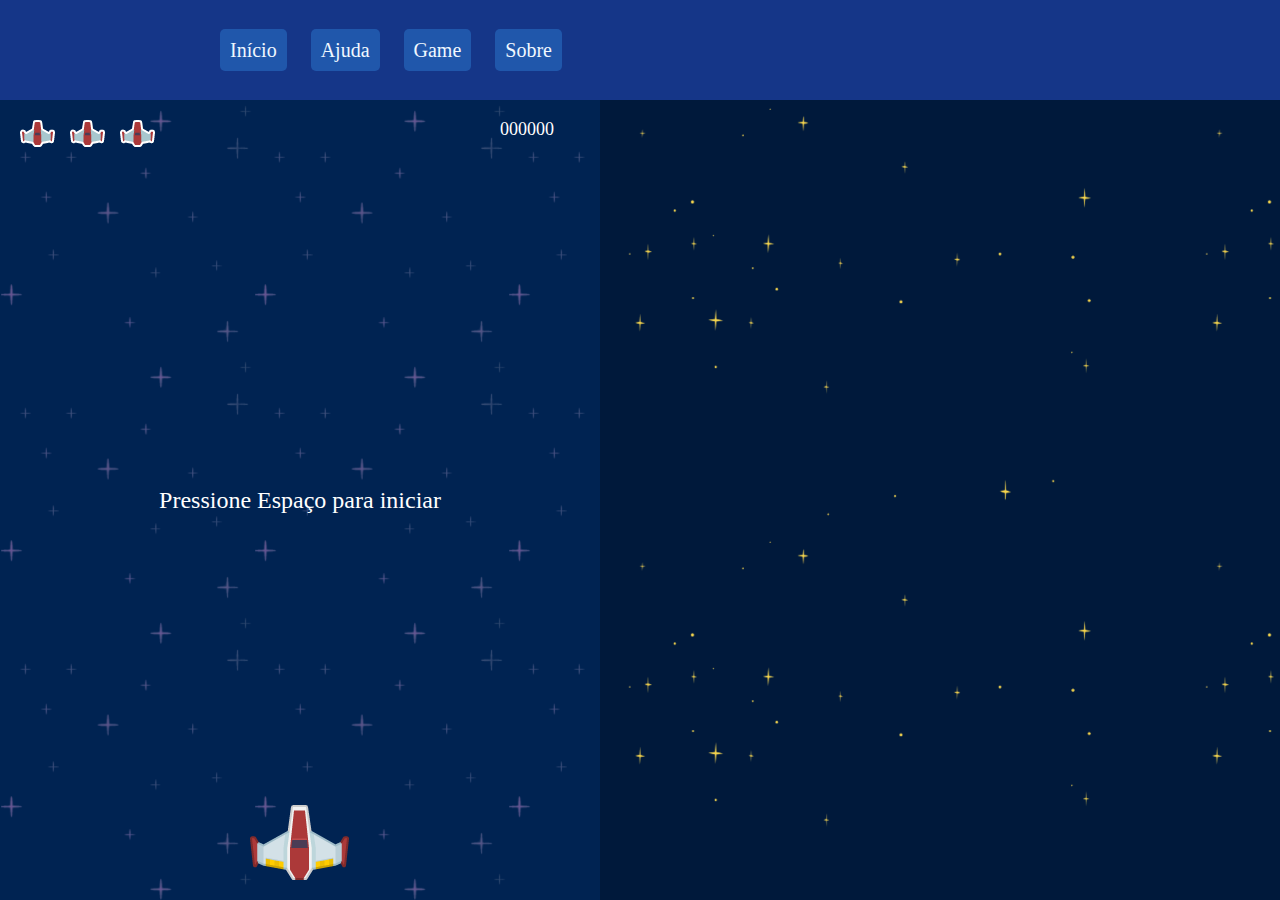
<file: index.html>
<!DOCTYPE html>
<html lang="en">
  <head>
    <meta charset="UTF-8" />
    <title>Space Shooter Game</title>
    <link rel="stylesheet" href="css/styles.css" />
    <link rel="stylesheet" href="css/reset.css" />
    

  </head>
  <body>
    <div class="menu-botoes" id="menu-botoes">
      <ul>
        <li><a href="inicio.html">Início</a></li>
        <li><a href="ajuda.html">Ajuda</a></li>
        <li><a href="index.html">Game</a></li>
        <li><a href="sobre.html">Sobre</a></li>
          
          
      </ul>
  </div>
    <div id="space">
      <img id="ship" src="assets/player.png" alt="" />
      
        <img id="vida1" class="vidas"  src="assets/life.png" />
        <img id="vida2"  class="vidas"   src="assets/life.png" />
        <img id="vida3"  class="vidas"  src="assets/life.png" />
        <div id="start-text" class="start-text">Pressione Espaço para iniciar</div>

      
      <h1 id="pontuacao" class="pontuacao">000000</h1>
     
    </div>
    <script src="js/game.js"></script>
   
    
  </body>
</html>
</file>
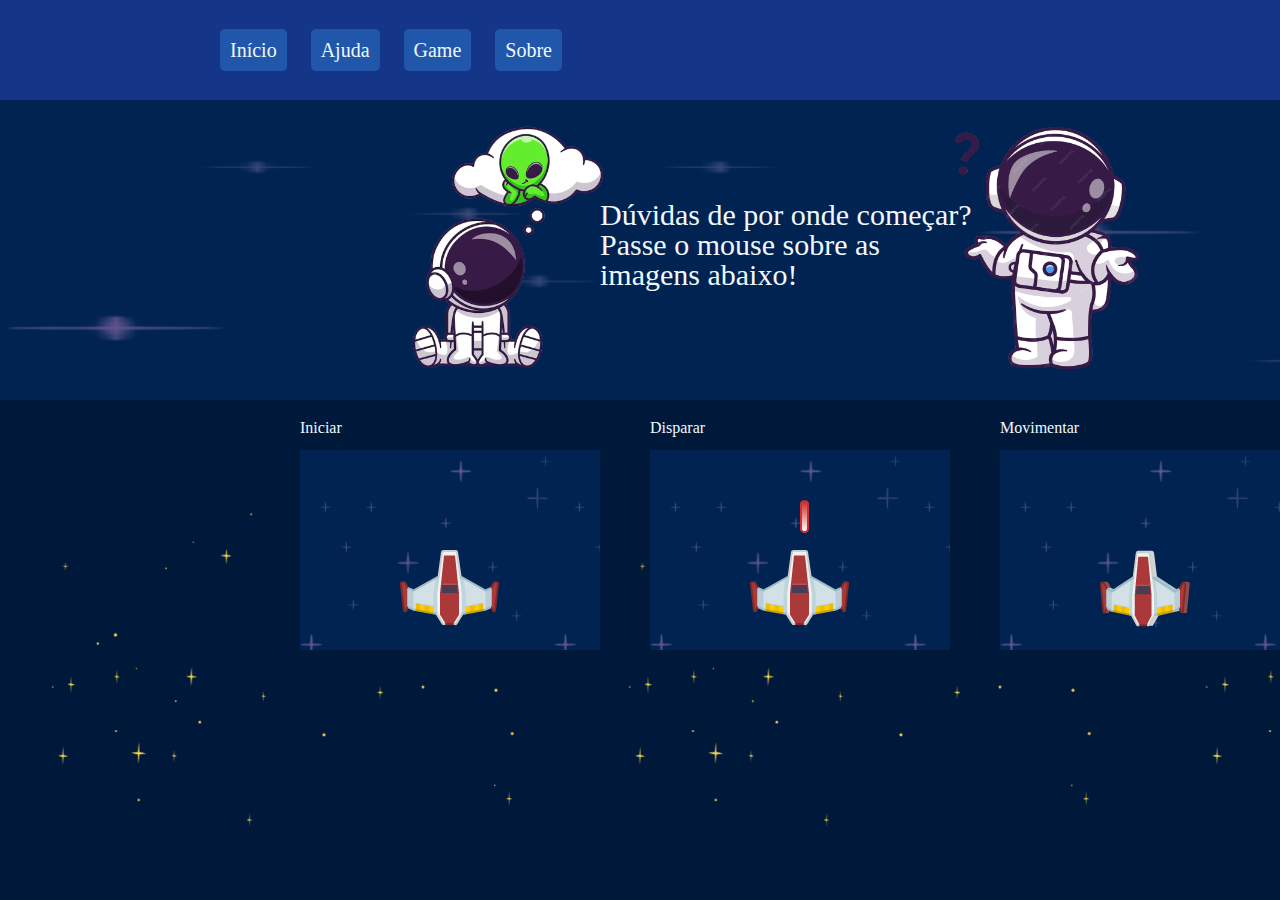
<file: ajuda.html>
<!DOCTYPE html>
<html lang="en">
<head>
    <meta charset="UTF-8">
    <meta name="viewport" content="width=device-width, initial-scale=1.0">
    <link rel="stylesheet" href="css/styles.css" />
    <link rel="stylesheet" href="css/reset.css" />
    
    <title>Sobre</title>
</head>
<body>
    <div class="menu-botoes" id="menu-botoes">
        <ul>
            <li><a href="inicio.html">Início</a></li>
            <li><a href="ajuda.html">Ajuda</a></li>
            <li><a href="index.html">Game</a></li>
            <li><a href="sobre.html">Sobre</a></li>
            
        </ul>
    </div>
    
    <div class="topo-ajuda"><img id="astronauta" src="assets/astronauta-duvida.png"><img id="alienigena" src="assets/alienigena.png"></div>
    <p id="p-ajuda">Dúvidas de por onde começar?</br>Passe o mouse sobre as</br>imagens abaixo!</p>
    
    
    <!-- <div class="imagem-sobre"></div> -->
    <p id="p-iniciar"> Iniciar</p>
    <p id="p-tiro"> Disparar</p>
    <p id="p-movimento"> Movimentar</p>
    <div class="imagem-iniciar" id="imagem-iniciar"><img src="assets/player.png" id="ajuda-iniciar"></div>
    <div class="imagem-tiro" id="imagem-tiro" ><img src="assets/player.png" id="ajuda-tiro"><img id="ajuda-laser" src="assets/laserRed.png"></div>
    <div class="imagem-movimento" id="imagem-movimento"><img src="assets/playerLeft.png" id="ajuda-movimento"></div>
    
    <script src="js/ajuda.js"></script>

    
    
</body>
</html>
</file>
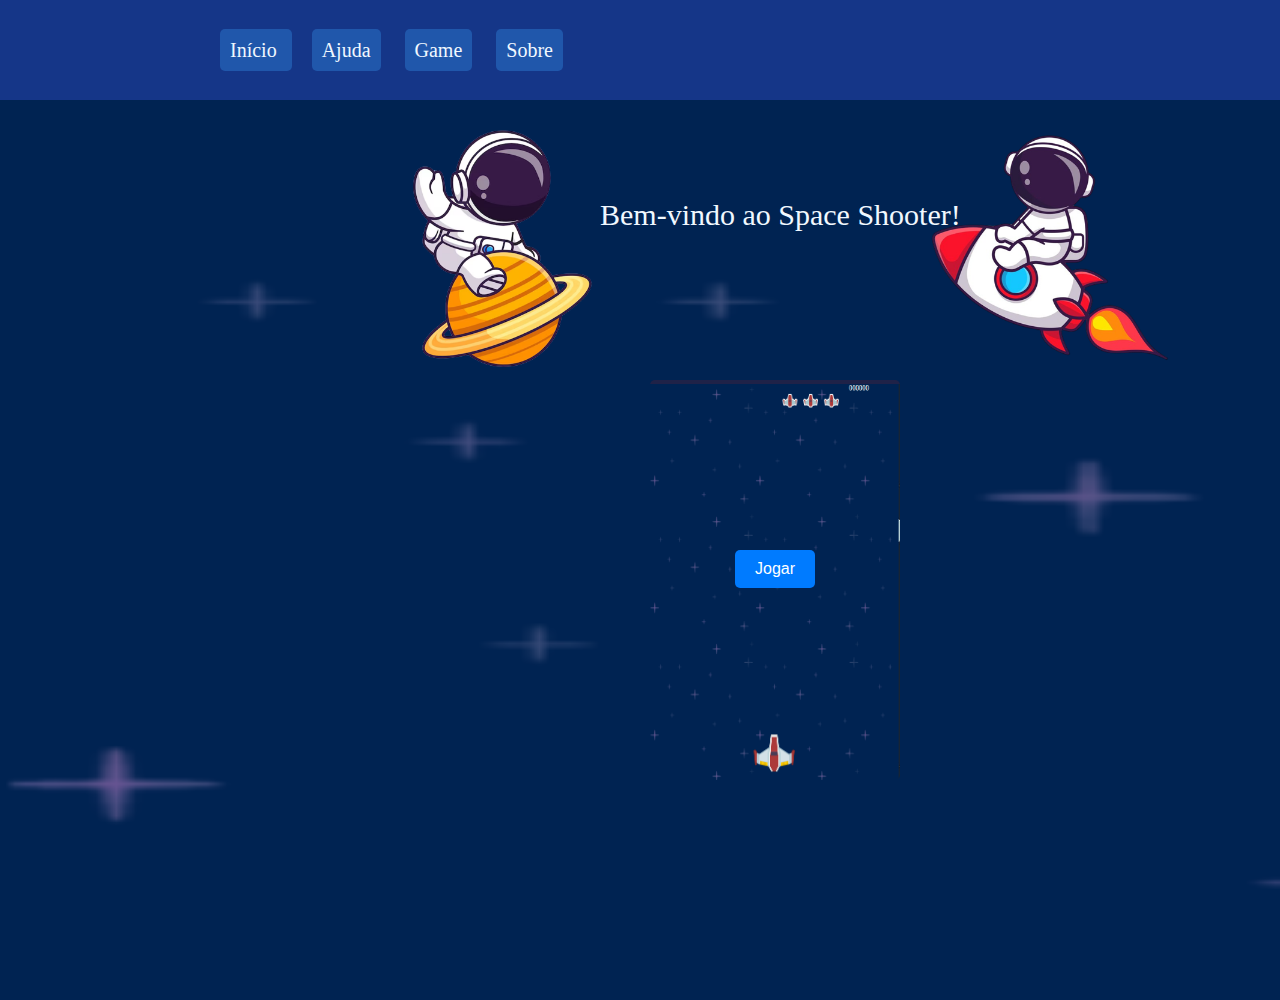
<file: inicio.html>
<!DOCTYPE html>
<html lang="en">
<head>
    <meta charset="UTF-8">
    <meta name="viewport" content="width=device-width, initial-scale=1.0">
    <link rel="stylesheet" href="css/styles.css" />
    <link rel="stylesheet" href="css/reset.css" />
    
    <title>Sobre</title>
</head>
<body>
    <div class="menu-botoes" id="menu-botoes">
        <ul>
            
            <li><a href="inicio.html">Início   
            </a></li>
            <li><a href="ajuda.html">Ajuda</a></li>
            <li><a href="index.html">Game</a></li>
            <li><a href="sobre.html">Sobre</a></li>
           
           
        </ul>
    </div>
    
      
    
    <div class="topo-inicio"></div>
    <img id="astronauta" src="assets/astronauta-foguete.png"><img id="alienigena" src="assets/astronauta-inicio.png">
    <p id="p-ajuda">Bem-vindo ao Space Shooter!</p>
    
    <img id="tela-inicio"src="assets/tela-inicio.png">
    <button class="botao-jogar"><a href="index.html">Jogar</a></button>
    <!-- <div class="imagem-sobre"></div> -->
    <!-- <p id="p-iniciar"> Iniciar</p>
    <p id="p-tiro"> Disparar</p>
    <p id="p-movimento"> Movimentar</p>
    <div class="imagem-iniciar" id="imagem-iniciar"><img src="assets/player.png" id="ajuda-iniciar"></div>
    <div class="imagem-tiro" id="imagem-tiro" ><img src="assets/player.png" id="ajuda-tiro"><img id="ajuda-laser" src="assets/laserRed.png"></div>
    <div class="imagem-movimento" id="imagem-movimento"><img src="assets/playerLeft.png" id="ajuda-movimento"></div> -->
    
    <!-- <script src="js/ajuda.js"></script> -->

    
    
</body>
</html>
</file>
<file: css/styles.css>
body{
  background-image: url("../assets/Background/ceu-estrelado.png");
  animation: movimento-fundo 100s linear infinite;
}

#space {
  background-image: url("../assets/Background/espaco-azul.png");
  position: relative;
  overflow: hidden;
  animation: movimento-fundo 100s linear infinite;
}
.start-text {
  position: absolute;
  top: 50%;
  left: 50%;
  transform: translate(-50%, -50%);
  font-size: 24px;
  color: white;
  text-align: center;
  display: block;
  z-index: 1;
}

.rocket{
  position: absolute;
  left: 0px;
  height: 30px;
  width: 30px;
  top:0px;
}


@keyframes movimento-fundo {
  0% {
    background-position: 0 0;
  }
  100% {
    background-position: 0 8000px; /* Ajuste a altura desejada para o movimento do fundo */
  }
}


.menu-botoes{
  /* background-image: url("ceu3.avif"); */
  background-color: rgb(21, 54, 136);
  height: 100px;
}
.botao-jogar a{
  position: absolute;
  text-decoration: none;
  left:735px;
  top:550px;
  background-color: #007bff; /* Cor de fundo do botão */
  color: #fff; /* Cor do texto do botão */
  padding: 10px 20px; /* Espaçamento interno */
  font-size: 16px; /* Tamanho da fonte */
  border: none; /* Remova a borda do botão */
  border-radius: 5px; /* Adicione um leve arredondamento às bordas */
  cursor: pointer; /* Transforme o cursor em uma mãozinha ao passar o mouse */
}

/* Estilize o botão quando o mouse passar por cima */
.botao-jogar:hover {
  background-color: #0056b3; /* Cor de fundo alterada ao passar o mouse */
}

#tela-inicio{
  border-color: blue;
  border-width: 2px;
  border-radius: 5px;
  width: 250px;
  height:400px;
  position: absolute;
  left: 650px;
  top:380px;
}

#menu-ativo{
  font-size: 25px;
  color: aquamarine;
}
#p-ajuda{
  position:absolute;
  left: 600px;
  font-size: 30px;
  color:aliceblue;
  top:200px;
}
strong {
  font-weight: bold; 
}
#astronauta{
  width: 300px;
  height: 300px;
  position: absolute;
  left: 900px;
  top:center;
}
#alienigena{
  width: 300px;
  height: 300px;
  position: absolute;
  left: 350px;
  top:center;
}

#astronauta, #alienigena, #p-ajuda {
  transition: all 0.3s ease; 
}
.topo-inicio {
  background-image: url("../assets/Background/espaco-azul.png");
  width: 100%;
  height: 100%;
  position: absolute;
  top: 100px;
  left: 0;
  animation: moverEstrelas 10s linear infinite;
  background-repeat: no-repeat;
  background-size: 200% 100%; /* Ajuste o valor de acordo com a largura do espaço que deseja mover */
}

@keyframes moverEstrelas {
  0% {
    background-position: 0 0;
  }
  100% {
    background-position: 100% 0;
  }
}

.topo-ajuda {
  background-image: url("../assets/Background/espaco-azul.png");
  width: 100%;
  height: 300px;
  position: absolute;
  top: 100px;
  left: 0;
  animation: moverEstrelas 10s linear infinite;
  background-repeat: no-repeat;
  background-size: 200% 100%; /* Ajuste o valor de acordo com a largura do espaço que deseja mover */
}

@keyframes moverEstrelas {
  0% {
    background-position: 0 0;
  }
  100% {
    background-position: 100% 0;
  }
}



.imagem-iniciar{
  background-image: url("../assets/Background/espaco-azul.png");
  width: 300px;
  height:200px;
  position: absolute;
  left: 300px;
  top:450px;

}
.imagem-tiro{
  background-image: url("../assets/Background/espaco-azul.png");
  width: 300px;
  height:200px;
  position: absolute;
  left: 650px;
  top:450px;

}
.imagem-movimento{
  background-image: url("../assets/Background/espaco-azul.png");
  width: 300px;
  height:200px;
  position: absolute;
  left: 1000px;
  top:450px;

}
#p-iniciar{
  position:absolute;
  left: 300px;
  color:aliceblue;
  top:420px;
}
#p-tiro{
  position:absolute;
  left: 650px;
  color:aliceblue;
  top:420px;
}
#p-movimento{
  position:absolute;
  left: 1000px;
  color:aliceblue;
  top:420px;
}
#ajuda-tiro{
  position: absolute;
  top: 100px;
  left: 100px;
}
#ajuda-laser{
  position: absolute;
  top: 50px;
  left: 150px;
}
#ajuda-iniciar{
  position: absolute;
  top: 100px;
  left: 100px;
}
#ajuda-movimento{
  position: absolute;
  top: 100px;
  left: 100px;
}
#titulo-sobre{
  position: absolute;
  color:aliceblue;
  left:600px;
  top: 150px;
}
#paragrafo-sobre{
  position: absolute;
  color:aliceblue;
  left:600px;
  top: 200px;
}

.menu-botoes ul{
  margin-left: 100px;
  position: absolute;
  left:100px;
  top:40px;
} 
/* Estilos para os elementos <li> que contêm links <a> */
.menu-botoes li {
  display: inline;
  text-align: center;
  margin-top: 5px;
  width: 30%;
  margin-left: 20px;
  margin-top: 20px;
  font-size: 20px;
  color: aliceblue;
}

/* Estilos para os links <a> dentro dos elementos <li> */
.menu-botoes li a {
  text-decoration: none; /* Remova o sublinhado padrão dos links */
  color: inherit; /* Herde a cor definida para o elemento <li> */
   /* Transforme o link em um bloco para ocupar todo o espaço do <li> */
  padding: 10px; /* Adicione preenchimento para melhorar a acessibilidade ao clicar */
  background-color: #2057ab; /* Cor de fundo para o link */
  border-radius: 5px; /* Borda arredondada */
  transition: background-color 0.3s ease; /* Efeito de transição suave na mudança de cor de fundo */

  /* Adicione outros estilos desejados aqui, como:hover para efeitos de hover */
}

/* Estilo para links ativos */
.menu-botoes li.menu-ativo a {
  background-color: #ff0000; /* Cor de fundo para o link ativo */
  color: white; /* Cor do texto do link ativo */
}

.imagem-game{
  background-image: url("https://opengameart.org/sites/default/files/styles/medium/public/sample.png");
  position: absolute;
  left:600px;
  top:300px;
  width: 500px;
  height:400px;
  background-repeat: no-repeat;
  background-size:cover;
  
}
#ship {
  position: absolute;
}

/* #vidas{
  position: absolute;
  left: 340px;
  top:20px;
} */

#vida1{
  position:absolute;
  left: 20px;
  top:20px;
}
#vida2{
  position:absolute;
  left: 70px;
  top:20px;
}
#vida3{
  position:absolute;
  left:120px;
  top:20px;
}

.pontuacao{
  position: absolute;
  
 color:white;
 font-size: large;
 left: 500px;
  top:20px;
}



.enemy-ship {
  position: absolute;
}
.asteroideG {
  position: absolute;
}
.asteroideP {
  position: absolute;
}
.game-over{
  position: absolute;
  top:350px;
  left:200px;
  color:white;
  font-size: 40px;
}
.reiniciar{
  position: absolute;
  top:400px;
  left:250px;
  color :white;
  background-color: transparent;
  font-size: 20px;
}

.disco-voador{
  position:absolute;
}

.tiro{
  position: absolute;
}
</file>
